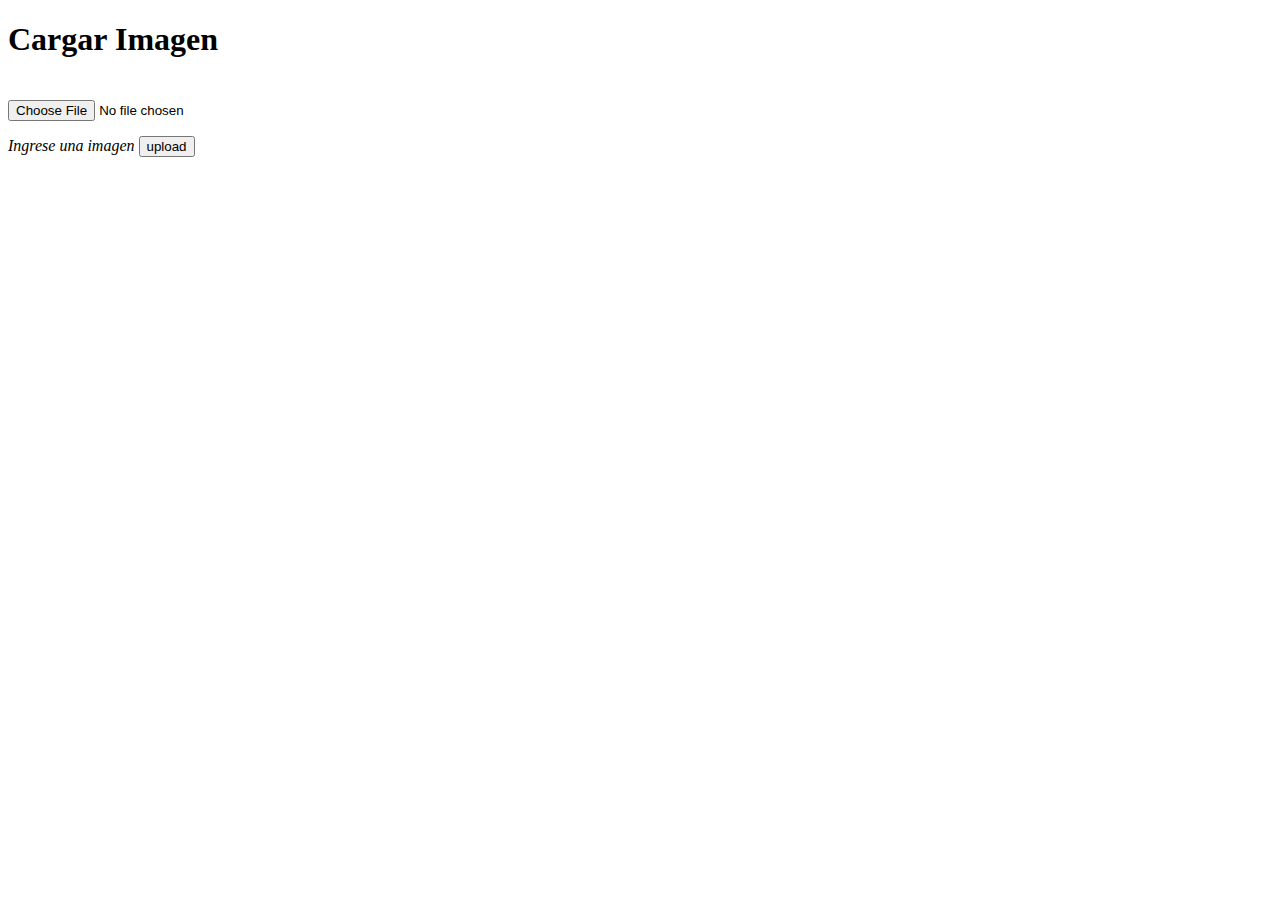
<file: example/templates/upload.html>
<!DOCTYPE html>
<html lang="en">
<head>
    <meta charset="UTF-8">
         <title> upload file </title>
</head>
<body>
         <h1> Cargar Imagen</h1>
    <form action="" enctype='multipart/form-data' method='POST'>
        <input type="file" name="file" style="margin-top:20px;"/>
        <br>
                 <i> Ingrese una imagen </i>
                 <input type = "submit" value = "upload" class = "button-new" style = "margin-top: 15px;" />
    </form>
</body>
</html>
</file>
